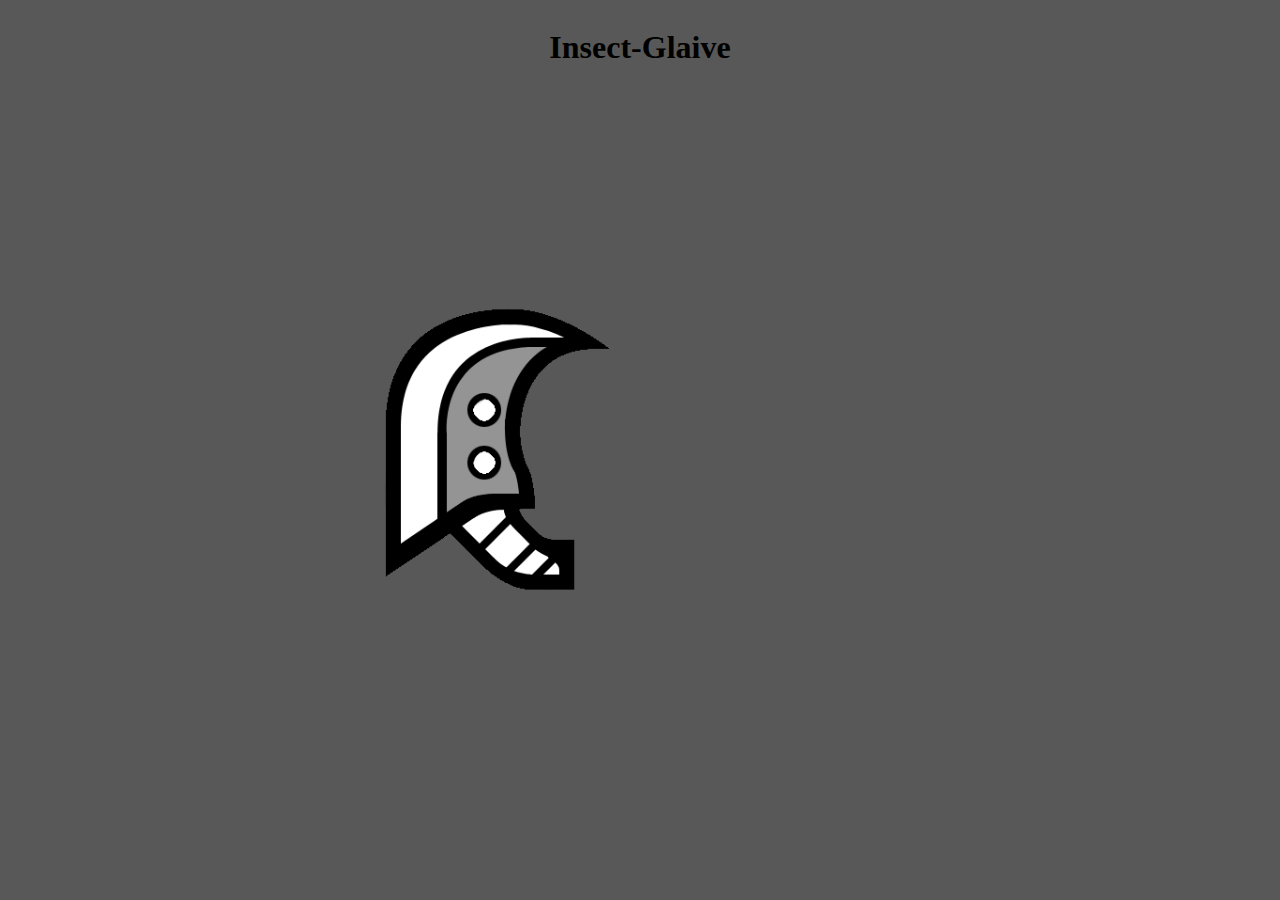
<file: index.html>
<!DOCTYPE html>
<html lang="de">
    <head>
        <meta charset="UTF-8">
        <meta name="viewport" content="width=device-width, initial-scale=1.0">
        <link rel="stylesheet" href="./style.css">
        <title>Monster Hunter World Random Weapons</title>
    </head>

    <body>
        <h1 id="ueberschrift"></h1>
        <button onclick="changeImage()">
            <img id="Weapon" src="./imgs/GS_ICON.png">
            <img id="Element" src="./imgs/Empty.png">
        </button>

        <script src="script.js"></script>
    </body>
</html>
</file>
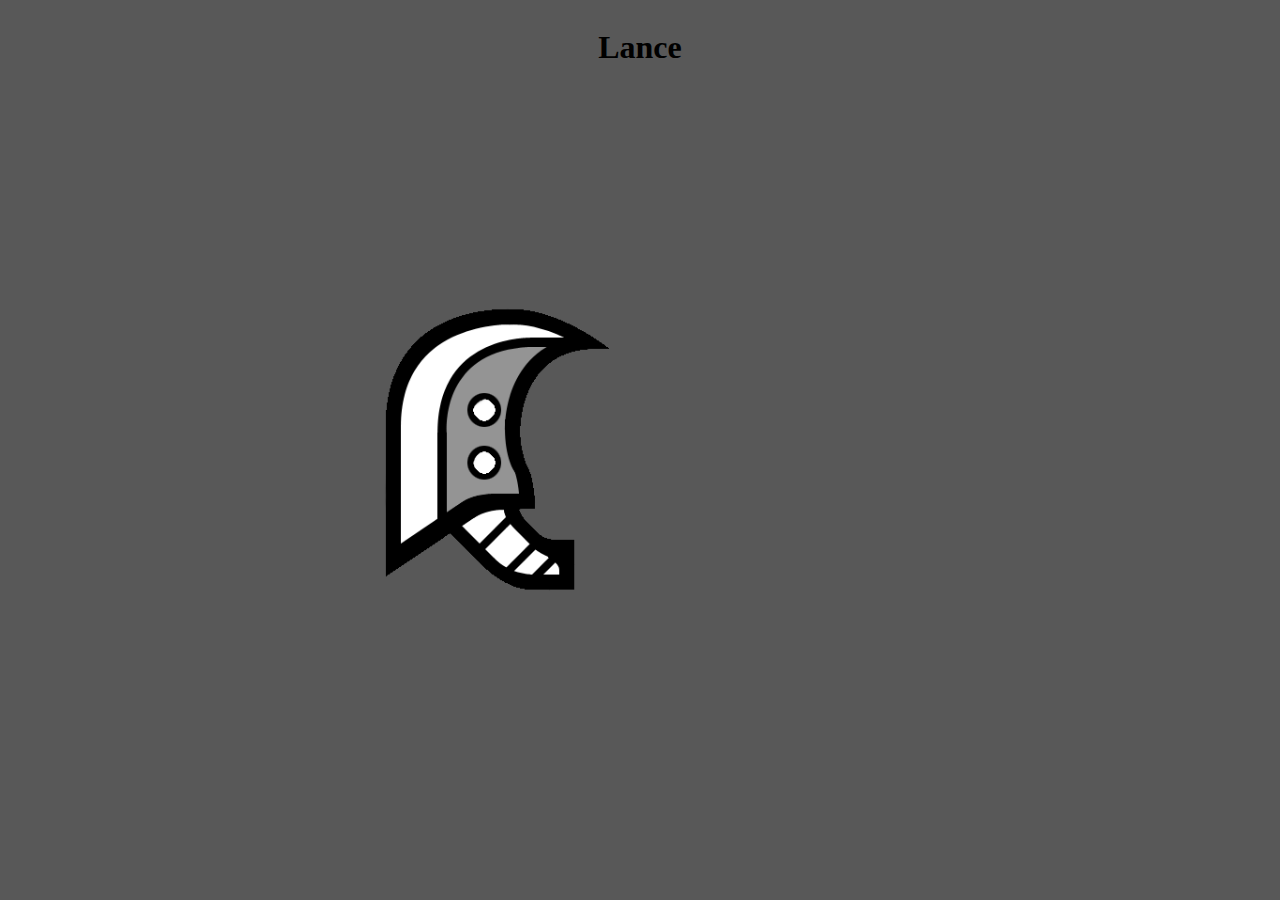
<file: main.html>
<!DOCTYPE html>
<html lang="de">
    <head>
        <meta charset="UTF-8">
        <meta name="viewport" content="width=device-width, initial-scale=1.0">
        <link rel="stylesheet" href="./style.css">
        <title>Monster Hunter World Random Weapons</title>
    </head>

    <body>
        <h1 id="ueberschrift"></h1>
        <button onclick="changeImage()">
            <img id="Weapon" src="./imgs/GS_ICON.png">
            <img id="Element" src="./imgs/Empty.png">
        </button>

        <script src="script.js"></script>
    </body>
</html>
</file>
<file: style.css>
:root{
    --button-width: 100%;
    --button-height: 100%;
    --button-top: 0px;

    --img-width: 300px;
    --img-height: 300px;
    --img-top: 0px;

    --h1-width: 100%;
    --h1-top: 0px;
}

h1{
    text-align: center;
    width: var(--h1-width);
    top: 0px;
    left: 0px;
}

body{
    background-color: rgb(88, 88, 88);
    display: flex;
    align-items: center;
    justify-content: center;
    flex-direction: column;
}

button{
    position: absolute;
    width: var(--button-width);
    height: var(--button-height);
    top: var(--button-top);
    background-color: transparent;
    border-color: transparent;
}

img{
    background-color: transparent;
    border-color: transparent;
    outline-color: transparent;
    width: var(--img-width);
    height: var(--img-height);
}
</file>
